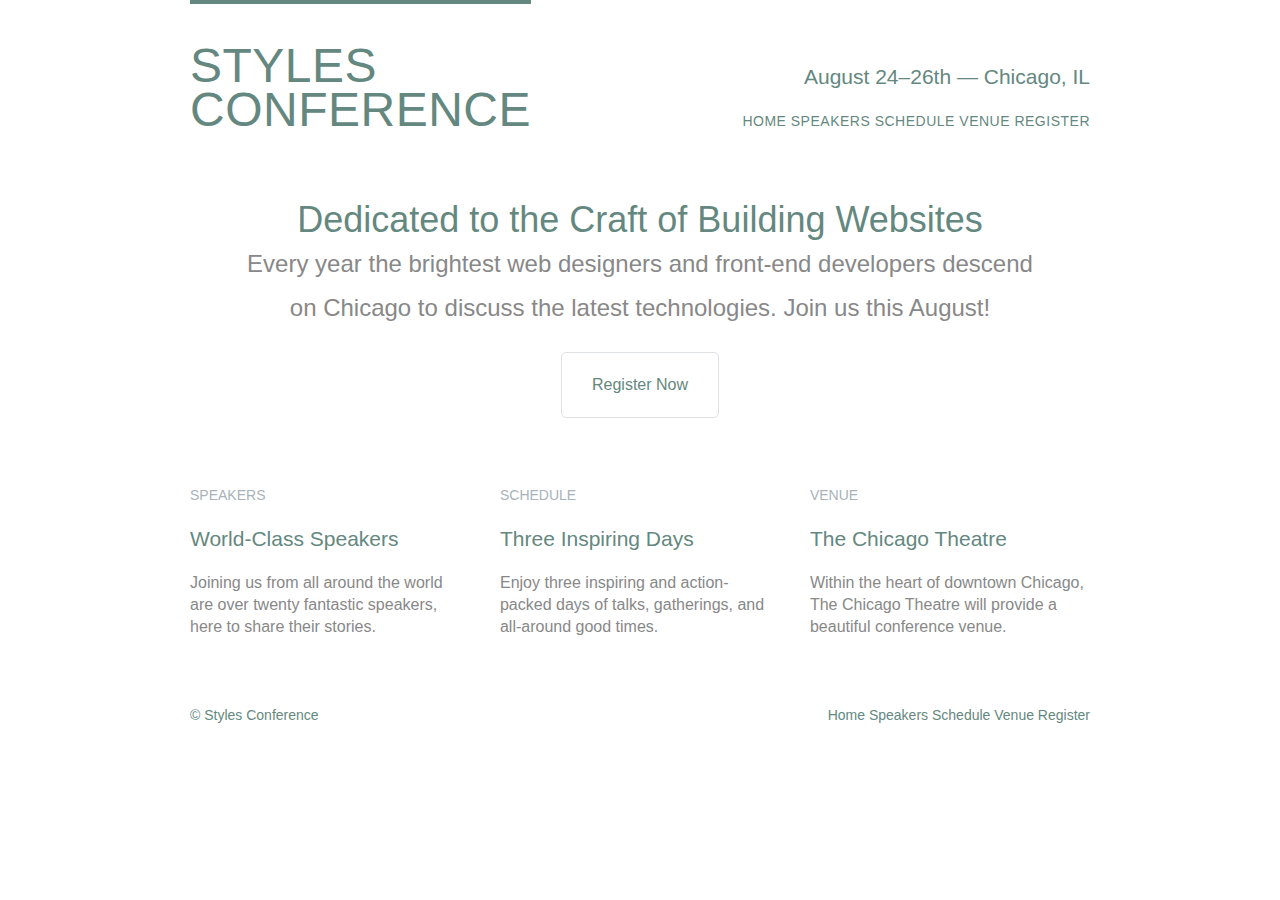
<file: index.html>
<!DOCTYPE html>
<html lang="en">
  <head>
    <meta charset="utf-8" />
    <title>Styles Conference</title>
    <link rel="stylesheet" href="assets/stylesheets/main.css" />
    <link
      rel="stylesheet"
      href="http://fonts.googleapis.com/css?family=Lato:100,300,400"
    />
  </head>

  <body>
    <!-- Header -->

    <header class="container group">
      <h1 class="logo">
        <a href="index.html"
          >Styles <br />
          Conference</a
        >
      </h1>

      <h3 class="tagline">August 24&ndash;26th &mdash; Chicago, IL</h3>

      <nav class="nav primary-nav">
        <a href="index.html">Home</a>
        <a href="speakers.html">Speakers</a>
        <a href="schedule.html">Schedule</a>
        <a href="venue.html">Venue</a>
        <a href="register.html">Register</a>
      </nav>
    </header>

    <!-- Hero -->

    <section class="hero container">
      <h2>Dedicated to the Craft of Building Websites</h2>

      <p>
        Every year the brightest web designers and front-end developers descend
        on Chicago to discuss the latest technologies. Join us this August!
      </p>

      <a class="btn btn-alt" href="register.html">Register Now</a>
    </section>

    <!-- Teasers -->

    <section class="grid">
      <!-- Speakers -->

      <section class="teaser col-1-3">
        <a href="speakers.html">
          <h5>Speakers</h5>
          <h3>World-Class Speakers</h3>
        </a>
        <p>
          Joining us from all around the world are over twenty fantastic
          speakers, here to share their stories.
        </p>
      </section>
      <!--

      Schedule

      -->
      <section class="teaser col-1-3">
        <a href="schedule.html">
          <h5>Schedule</h5>
          <h3>Three Inspiring Days</h3>
        </a>
        <p>
          Enjoy three inspiring and action-packed days of talks, gatherings, and
          all-around good times.
        </p>
      </section>
      <!--

      Venue

      -->
      <section class="teaser col-1-3">
        <a href="venue.html">
          <h5>Venue</h5>
          <h3>The Chicago Theatre</h3>
        </a>
        <p>
          Within the heart of downtown Chicago, The Chicago Theatre will provide
          a beautiful conference venue.
        </p>
      </section>
    </section>

    <!-- Footer -->

    <footer class="primary-footer container group">
      <small>&copy; Styles Conference</small>

      <nav class="nav">
        <a href="index.html">Home</a>
        <a href="speakers.html">Speakers</a>
        <a href="schedule.html">Schedule</a>
        <a href="venue.html">Venue</a>
        <a href="register.html">Register</a>
      </nav>
    </footer>
  </body>
</html>
</file>
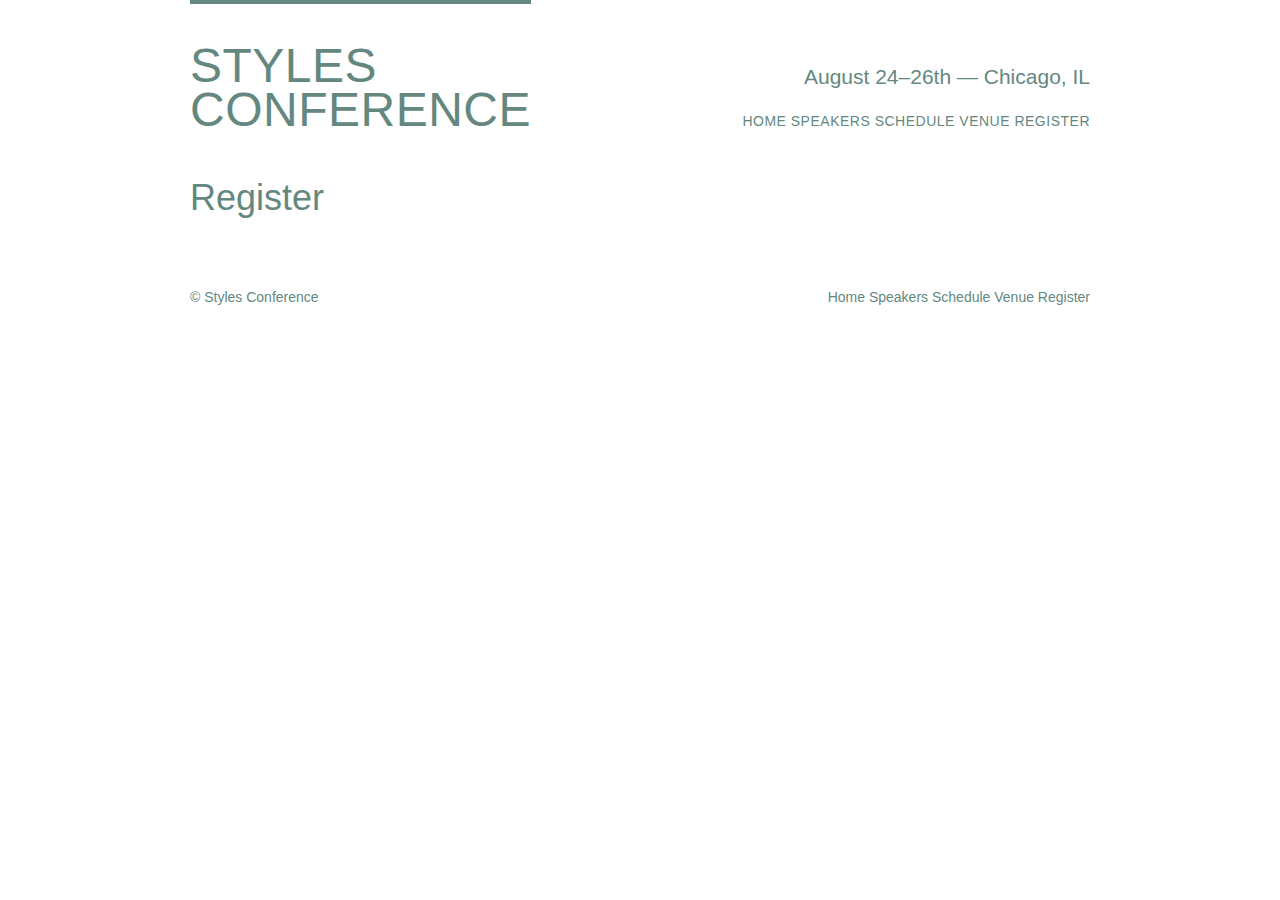
<file: register.html>
<!DOCTYPE html>
<html lang="en">
  <head>
    <meta charset="utf-8" />
    <title>Register - Styles Conference</title>
    <link rel="stylesheet" href="assets/stylesheets/main.css" />
    <link
      rel="stylesheet"
      href="http://fonts.googleapis.com/css?family=Lato:100,300,400"
    />
  </head>

  <body>
    <!-- Header -->

    <header class="container group">
      <h1 class="logo">
        <a href="index.html"
          >Styles <br />
          Conference</a
        >
      </h1>

      <h3 class="tagline">August 24&ndash;26th &mdash; Chicago, IL</h3>

      <nav class="nav primary-nav">
        <a href="index.html">Home</a>
        <a href="speakers.html">Speakers</a>
        <a href="schedule.html">Schedule</a>
        <a href="venue.html">Venue</a>
        <a href="register.html">Register</a>
      </nav>
    </header>

    <!-- Main content -->

    <section class="container">
      <h1>Register</h1>
    </section>

    <!-- Footer -->

    <footer class="primary-footer container group">
      <small>&copy; Styles Conference</small>

      <nav class="nav">
        <a href="index.html">Home</a>
        <a href="speakers.html">Speakers</a>
        <a href="schedule.html">Schedule</a>
        <a href="venue.html">Venue</a>
        <a href="register.html">Register</a>
      </nav>
    </footer>
  </body>
</html>
</file>
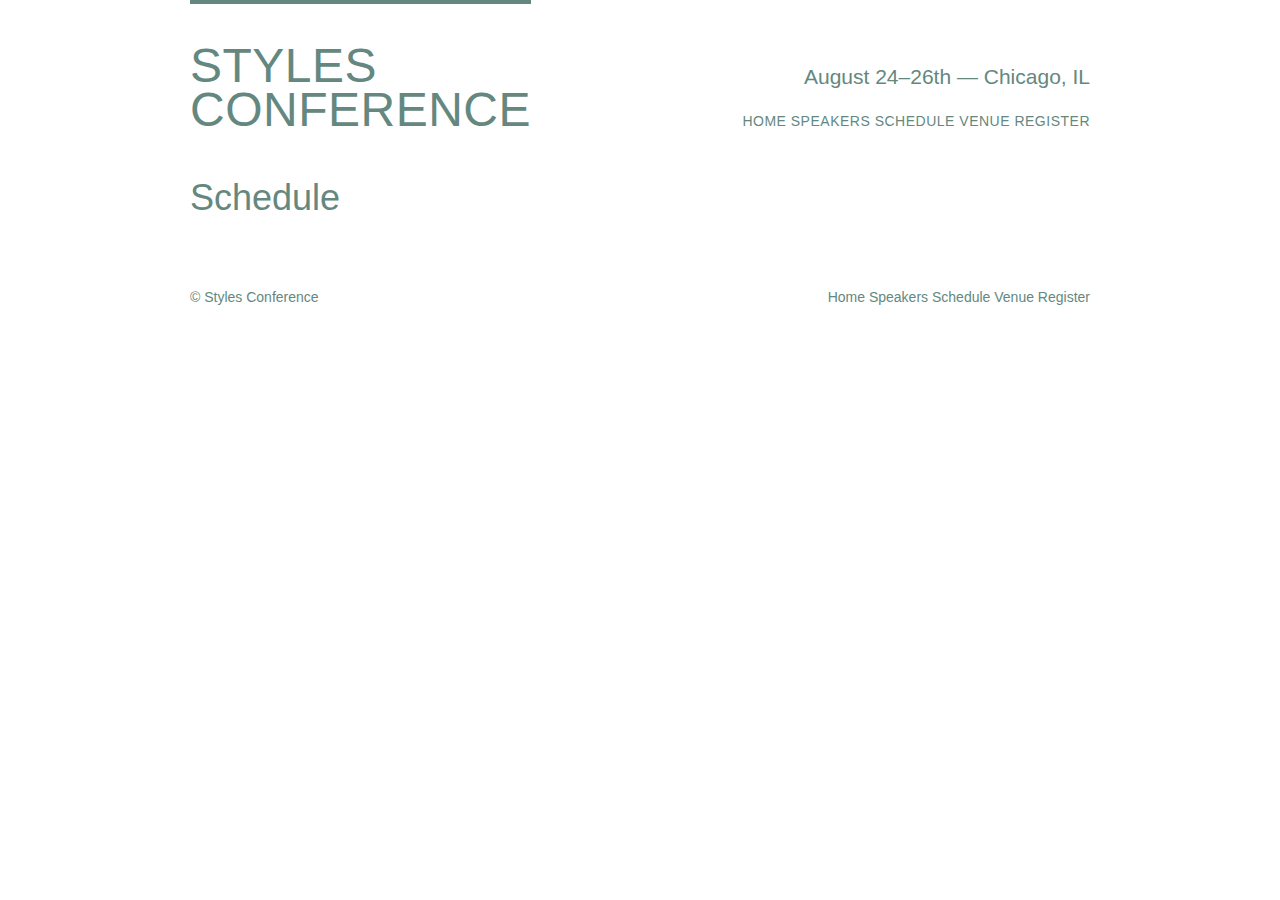
<file: schedule.html>
<!DOCTYPE html>
<html lang="en">
  <head>
    <meta charset="utf-8" />
    <title>Schedule - Styles Conference</title>
    <link rel="stylesheet" href="assets/stylesheets/main.css" />
    <link
      rel="stylesheet"
      href="http://fonts.googleapis.com/css?family=Lato:100,300,400"
    />
  </head>

  <body>
    <!-- Header -->

    <header class="container group">
      <h1 class="logo">
        <a href="index.html"
          >Styles <br />
          Conference</a
        >
      </h1>

      <h3 class="tagline">August 24&ndash;26th &mdash; Chicago, IL</h3>

      <nav class="nav primary-nav">
        <a href="index.html">Home</a>
        <a href="speakers.html">Speakers</a>
        <a href="schedule.html">Schedule</a>
        <a href="venue.html">Venue</a>
        <a href="register.html">Register</a>
      </nav>
    </header>

    <!-- Main content -->

    <section class="container">
      <h1>Schedule</h1>
    </section>

    <!-- Footer -->

    <footer class="primary-footer container group">
      <small>&copy; Styles Conference</small>

      <nav class="nav">
        <a href="index.html">Home</a>
        <a href="speakers.html">Speakers</a>
        <a href="schedule.html">Schedule</a>
        <a href="venue.html">Venue</a>
        <a href="register.html">Register</a>
      </nav>
    </footer>
  </body>
</html>
</file>
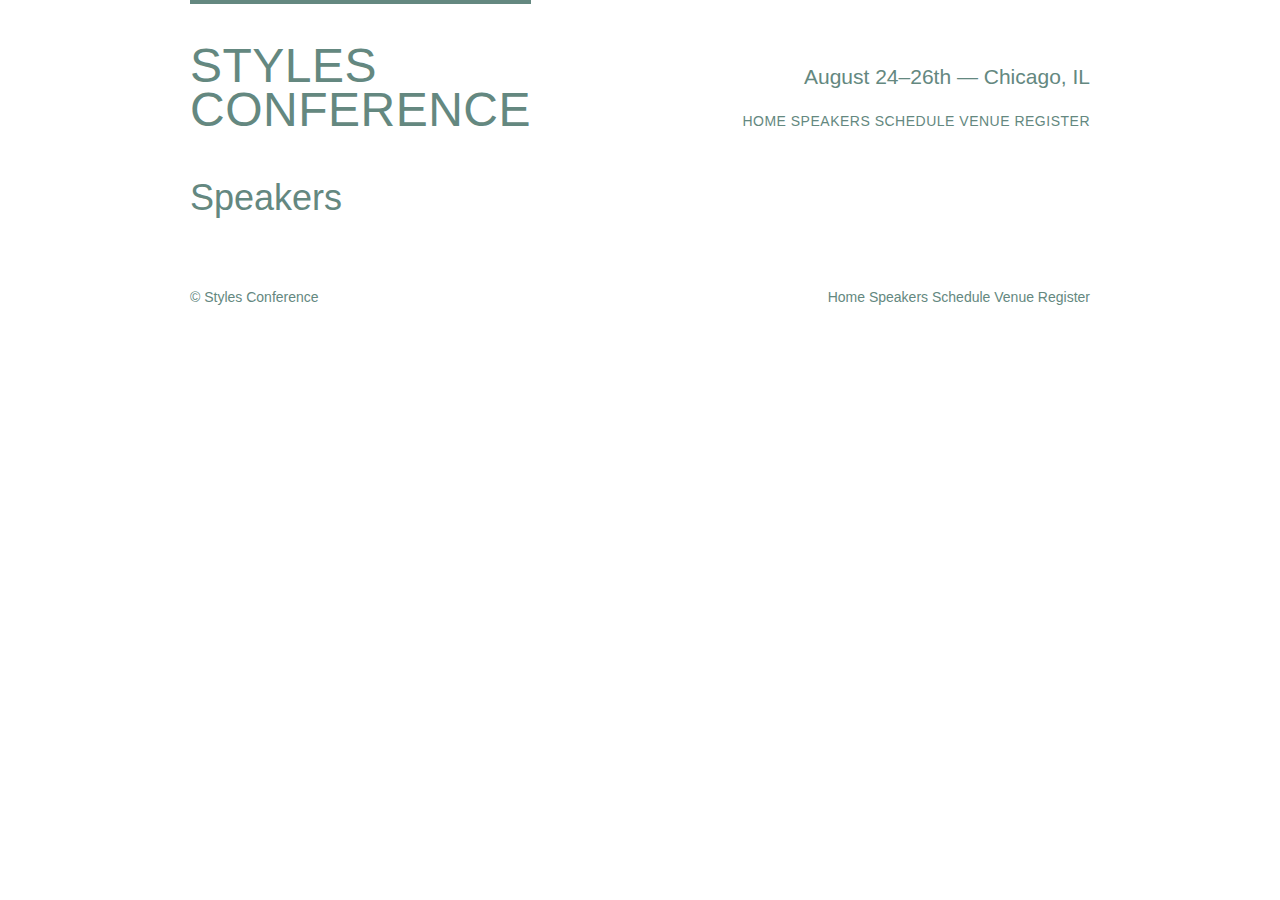
<file: speakers.html>
<!DOCTYPE html>
<html lang="en">
  <head>
    <meta charset="utf-8" />
    <title>Speakers - Styles Conference</title>
    <link rel="stylesheet" href="assets/stylesheets/main.css" />
    <link
      rel="stylesheet"
      href="http://fonts.googleapis.com/css?family=Lato:100,300,400"
    />
  </head>

  <body>
    <!-- Header -->

    <header class="container group">
      <h1 class="logo">
        <a href="index.html"
          >Styles <br />
          Conference</a
        >
      </h1>

      <h3 class="tagline">August 24&ndash;26th &mdash; Chicago, IL</h3>

      <nav class="nav primary-nav">
        <a href="index.html">Home</a>
        <a href="speakers.html">Speakers</a>
        <a href="schedule.html">Schedule</a>
        <a href="venue.html">Venue</a>
        <a href="register.html">Register</a>
      </nav>
    </header>

    <!-- Main content -->

    <section class="container">
      <h1>Speakers</h1>
    </section>

    <!-- Footer -->

    <footer class="primary-footer container group">
      <small>&copy; Styles Conference</small>

      <nav class="nav">
        <a href="index.html">Home</a>
        <a href="speakers.html">Speakers</a>
        <a href="schedule.html">Schedule</a>
        <a href="venue.html">Venue</a>
        <a href="register.html">Register</a>
      </nav>
    </footer>
  </body>
</html>
</file>
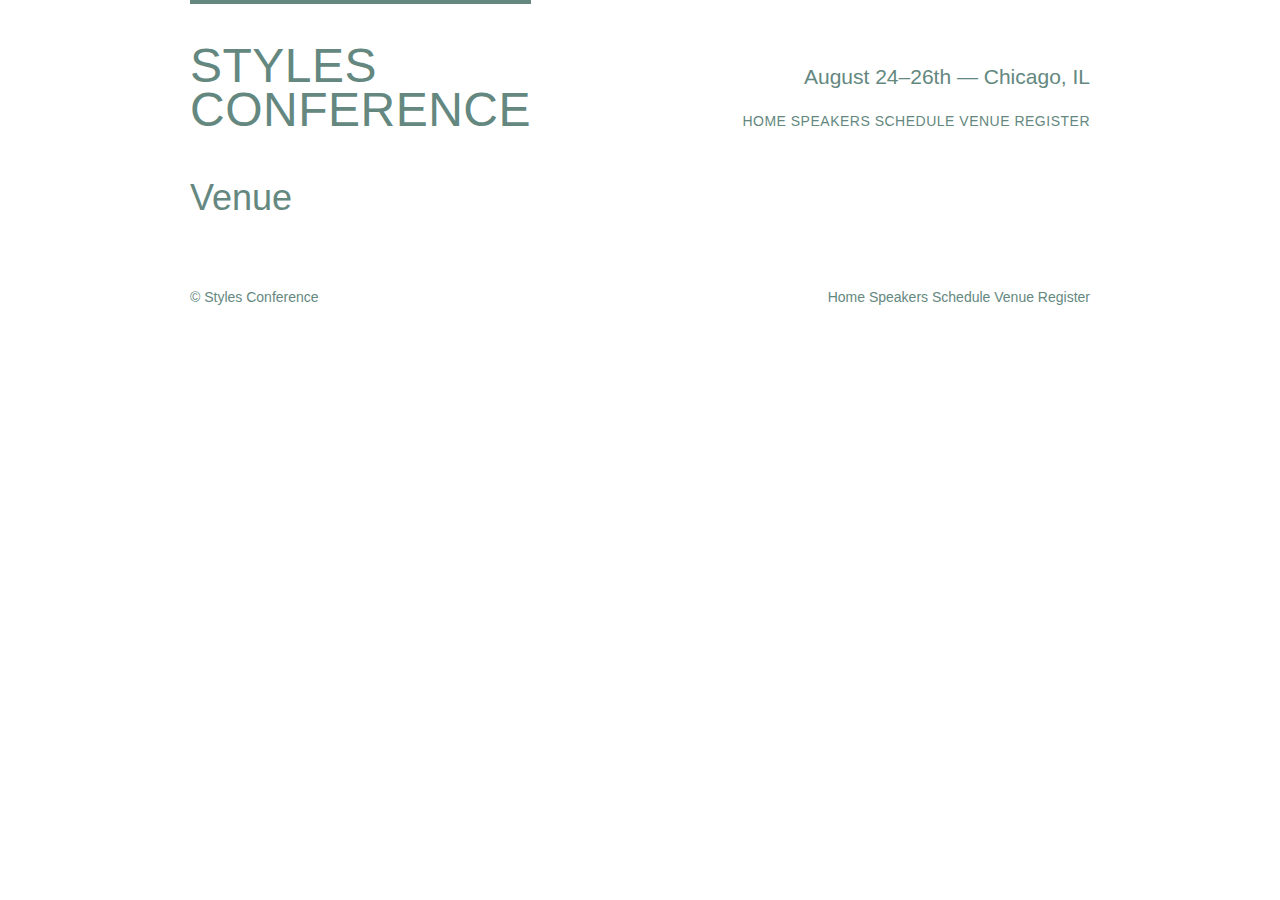
<file: venue.html>
<!DOCTYPE html>
<html lang="en">
  <head>
    <meta charset="utf-8" />
    <title>Venue - Styles Conference</title>
    <link rel="stylesheet" href="assets/stylesheets/main.css" />
    <link
      rel="stylesheet"
      href="http://fonts.googleapis.com/css?family=Lato:100,300,400"
    />
  </head>

  <body>
    <!-- Header -->

    <header class="container group">
      <h1 class="logo">
        <a href="index.html"
          >Styles <br />
          Conference</a
        >
      </h1>

      <h3 class="tagline">August 24&ndash;26th &mdash; Chicago, IL</h3>

      <nav class="nav primary-nav">
        <a href="index.html">Home</a>
        <a href="speakers.html">Speakers</a>
        <a href="schedule.html">Schedule</a>
        <a href="venue.html">Venue</a>
        <a href="register.html">Register</a>
      </nav>
    </header>

    <!-- Main content -->

    <section class="container">
      <h1>Venue</h1>
    </section>

    <!-- Footer -->

    <footer class="primary-footer container group">
      <small>&copy; Styles Conference</small>

      <nav class="nav">
        <a href="index.html">Home</a>
        <a href="speakers.html">Speakers</a>
        <a href="schedule.html">Schedule</a>
        <a href="venue.html">Venue</a>
        <a href="register.html">Register</a>
      </nav>
    </footer>
  </body>
</html>
</file>
<file: assets/stylesheets/main.css>
/* http://meyerweb.com/eric/tools/css/reset/
   v2.0 | 20110126
   License: none (public domain)
*/

html,
body,
div,
span,
applet,
object,
iframe,
h1,
h2,
h3,
h4,
h5,
h6,
p,
blockquote,
pre,
a,
abbr,
acronym,
address,
big,
cite,
code,
del,
dfn,
em,
img,
ins,
kbd,
q,
s,
samp,
small,
strike,
strong,
sub,
sup,
tt,
var,
b,
u,
i,
center,
dl,
dt,
dd,
ol,
ul,
li,
fieldset,
form,
label,
legend,
table,
caption,
tbody,
tfoot,
thead,
tr,
th,
td,
article,
aside,
canvas,
details,
embed,
figure,
figcaption,
footer,
header,
hgroup,
menu,
nav,
output,
ruby,
section,
summary,
time,
mark,
audio,
video {
  margin: 0;
  padding: 0;
  border: 0;
  font-size: 100%;
  font: inherit;
  vertical-align: baseline;
}
/* HTML5 display-role reset for older browsers */
article,
aside,
details,
figcaption,
figure,
footer,
header,
hgroup,
menu,
nav,
section {
  display: block;
}
body {
  line-height: 1;
}
ol,
ul {
  list-style: none;
}
blockquote,
q {
  quotes: none;
}
blockquote:before,
blockquote:after,
q:before,
q:after {
  content: "";
  content: none;
}
table {
  border-collapse: collapse;
  border-spacing: 0;
}

/*
  ========================================
  Custom styles
  ========================================
*/

body {
  color: #888;
  font: 300 16px/22px "Open Sans", "Helvetica Neue", Helvetica, Arial,
    sans-serif;
}

/*
  ========================================
  Grid
  ========================================
*/

*,
*:before,
*:after {
  -webkit-box-sizing: border-box;
  -moz-box-sizing: border-box;
  box-sizing: border-box;
}
.container,
.grid {
  margin: 0 auto;
  width: 960px;
}
.container {
  padding-left: 30px;
  padding-right: 30px;
}
.grid,
.col-1-3,
.col-2-3 {
  padding-left: 15px;
  padding-right: 15px;
}
.col-1-3,
.col-2-3 {
  display: inline-block;
  vertical-align: top;
}
.col-1-3 {
  width: 33.33%;
}
.col-2-3 {
  width: 66.66%;
}

/*
  ========================================
  Clearfix
  ========================================
*/

.group:before,
.group:after {
  content: "";
  display: table;
}
.group:after {
  clear: both;
}
.group {
  clear: both;
  *zoom: 1;
}

/*
  ========================================
  Typography
  ========================================
*/

h1,
h2,
h3,
h4 {
  color: #648880;
}
h1,
h3,
h4,
h5,
p {
  margin-bottom: 22px;
}
h1 {
  font-size: 36px;
  line-height: 44px;
}
h2 {
  font-size: 24px;
  line-height: 44px;
}
h3 {
  font-size: 21px;
}
h4 {
  font-size: 18px;
}
h5 {
  color: #a9b2b9;
  font-size: 14px;
  font-weight: 400;
  text-transform: uppercase;
}
strong {
  font-weight: 400;
}
cite,
em {
  font-style: italic;
}

/*
  ========================================
  Links
  ========================================
*/

a {
  color: #648880;
  text-decoration: none;
}
a:hover {
  color: #a9b2b9;
}
p a {
  border-bottom: 1px solid #dfe2e5;
}

/*
  ========================================
  Buttons
  ========================================
*/

.btn {
  border-radius: 5px;
  display: inline-block;
  margin: 0;
}
.btn-alt {
  border: 1px solid #dfe2e5;
  padding: 10px 30px;
}

/*
  ========================================
  Primary header
  ========================================
*/

.logo {
  border-top: 4px solid #648880;
  float: left;
  font-size: 48px;
  font-weight: 100;
  letter-spacing: 0.5px;
  line-height: 44px;
  padding: 40px 0 22px 0;
  text-transform: uppercase;
}
.tagline {
  margin: 66px 0 22px 0;
  text-align: right;
}
.primary-nav {
  font-size: 14px;
  font-weight: 400;
  letter-spacing: 0.5px;
  text-transform: uppercase;
}

/*
  ========================================
  Primary footer
  ========================================
*/

.primary-footer {
  color: #648880;
  font-size: 14px;
  padding-bottom: 44px;
  padding-top: 44px;
}
.primary-footer small {
  float: left;
  font-weight: 400;
}

/*
  ========================================
  Navigation
  ========================================
*/

.nav {
  text-align: right;
}

/*
  ========================================
  Home
  ========================================
*/

.grid {
  display: flex;
}
.hero {
  line-height: 44px;
  padding: 22px 80px 66px 80px;
  text-align: center;
}
.hero h2 {
  font-size: 36px;
}
.hero p {
  font-size: 24px;
  font-weight: 100;
}
.teaser a:hover h3 {
  color: #a9b2b9;
}
</file>
